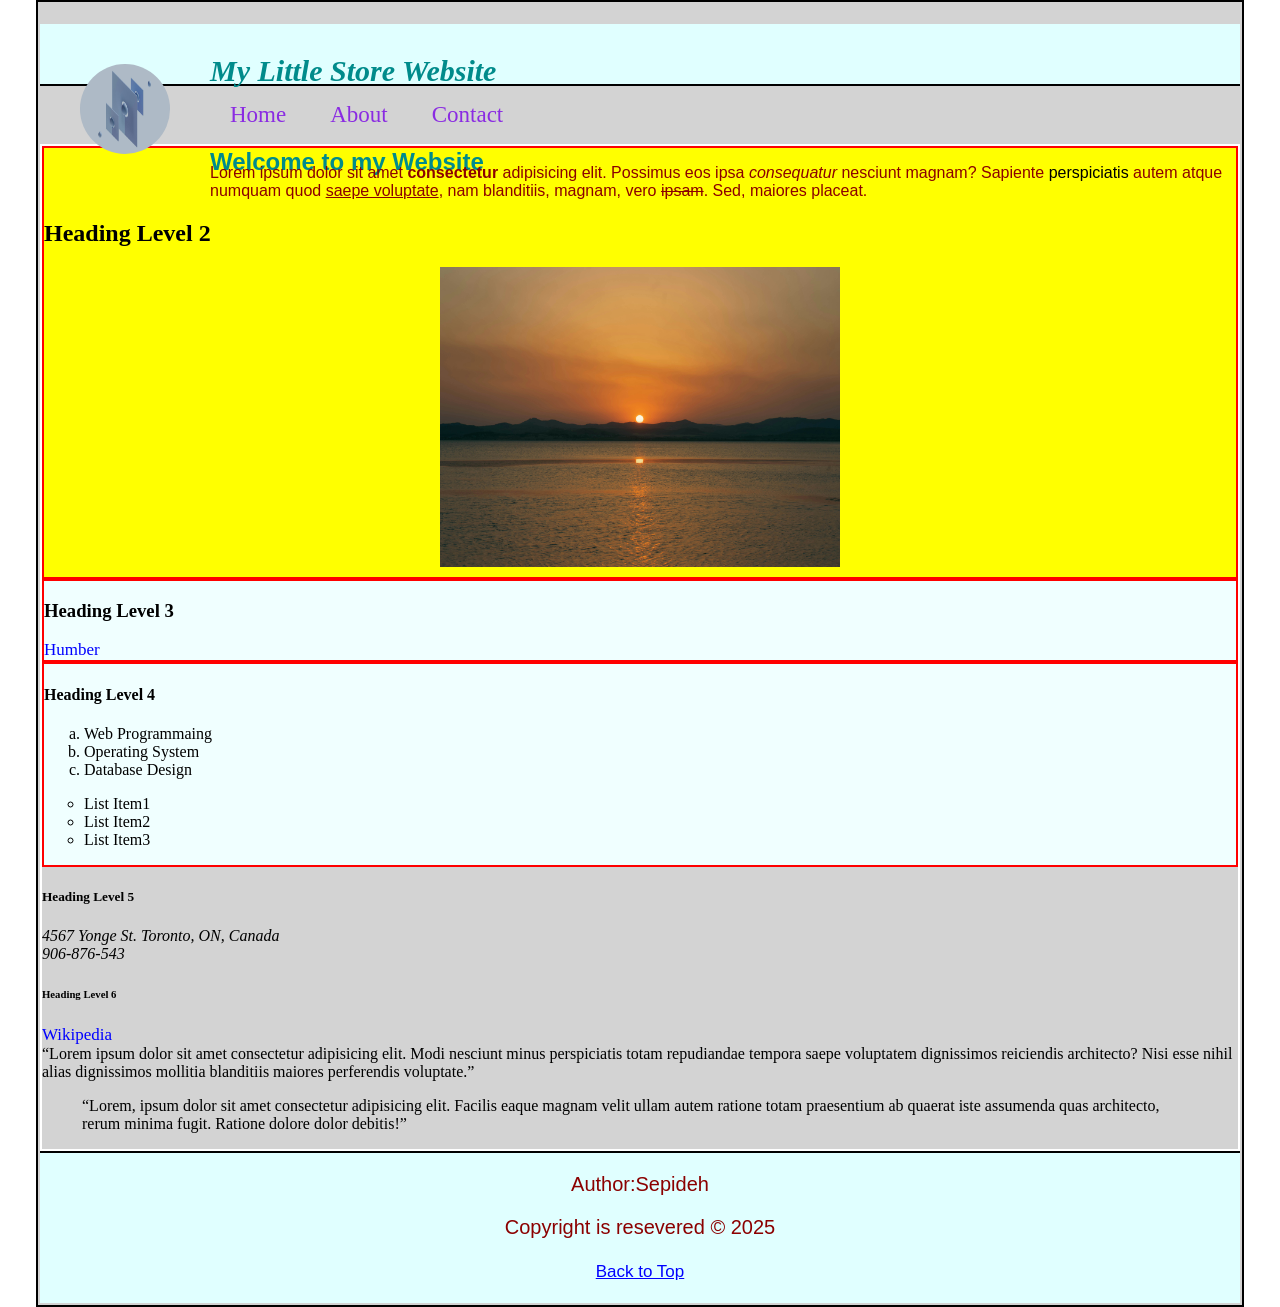
<file: index.html>
<!DOCTYPE html>
<html>
    <head>
        <title>Homepage</title>
        <meta charset="UTF-8">
        <meta name="author" content="Sepideh">
        <meta name="keywords" content="HTML, CSS, Web Design">
        <meta name="description" content="Homepage of my Little Store Website">
        <meta name="viewport" content="width=device-width, initial-scale=1.0">
        <link rel="stylesheet" href="css/style.css" type="text/css">
        <style>
            header {

                height: 60px;
            }
            main {

                border: 2px solid white;
            }
        </style>
    </head>
    <body>
        <header id="top">
             <img src="images/logo.jpg" alt="website logo" width="90" height="90">
             <h1>My Little Store Website</h1>
             <h2>Welcome to my Website</h2>
        </header>
        <nav>
            <ul>
                <li><a href="index.html">Home</a></li>
                <li><a href="about.html">About</a></li>
                <li><a href="contact.html">Contact</a></li>
            </ul>
        </nav>
        <main>
            <section style="background-color:yellow;" class="intro">
                <p>Lorem ipsum dolor sit amet <b>consectetur</b> adipisicing elit. Possimus eos ipsa <i>consequatur</i> nesciunt magnam? Sapiente <mark>perspiciatis</mark> autem atque numquam quod <ins>saepe voluptate</ins>, nam blanditiis, magnam, vero <del>ipsam</del>. Sed, maiores placeat.</p>
                <h2>Heading Level 2</h2>
                <img src="images/sunset.jpg" alt="sunset in Greece" width="400" height="300" id="feature">
            </section>
            <section class="intro">
                <h3>Heading Level 3</h3>
                <a href="http://www.humber.ca" target="_blank">Humber</a>
            </section>
            <article class="intro">
                 <h4>Heading Level 4</h4>
        <ol type="a">
            <li>Web Programmaing</li>
            <li>Operating System</li>
            <li>Database Design</li>
        </ol>
        <ul type="circle">
            <li>List Item1</li>
            <li>List Item2</li>
            <li>List Item3</li>
        </ul>
            </article>
            <section>
            <h5>Heading Level 5</h5>
            <address>4567 Yonge St. Toronto, ON, Canada</address>
            <address>906-876-543</address>
            <h6>Heading Level 6</h6>
            <a href="http://www.wikiepdia.com" target="_blank">Wikipedia</a>
            </section>
            <q cite="http://wikipedia.org">Lorem ipsum dolor sit amet consectetur adipisicing elit. Modi nesciunt minus perspiciatis totam repudiandae tempora saepe voluptatem dignissimos reiciendis architecto? Nisi esse nihil alias dignissimos mollitia blanditiis maiores perferendis voluptate.</q>
            <blockquote><q>Lorem, ipsum dolor sit amet consectetur adipisicing elit. Facilis eaque magnam velit ullam autem ratione totam praesentium ab quaerat iste assumenda quas architecto, rerum minima fugit. Ratione dolore dolor debitis!</q></blockquote>
          
       
        
        </main>
        <footer>
            <p>Author:Sepideh</p>
            <p>Copyright is resevered &copy;&nbsp;2025</p>
            <p><a href="#top">Back to Top</a></p>

        </footer>

    </body>
</html>
</file>
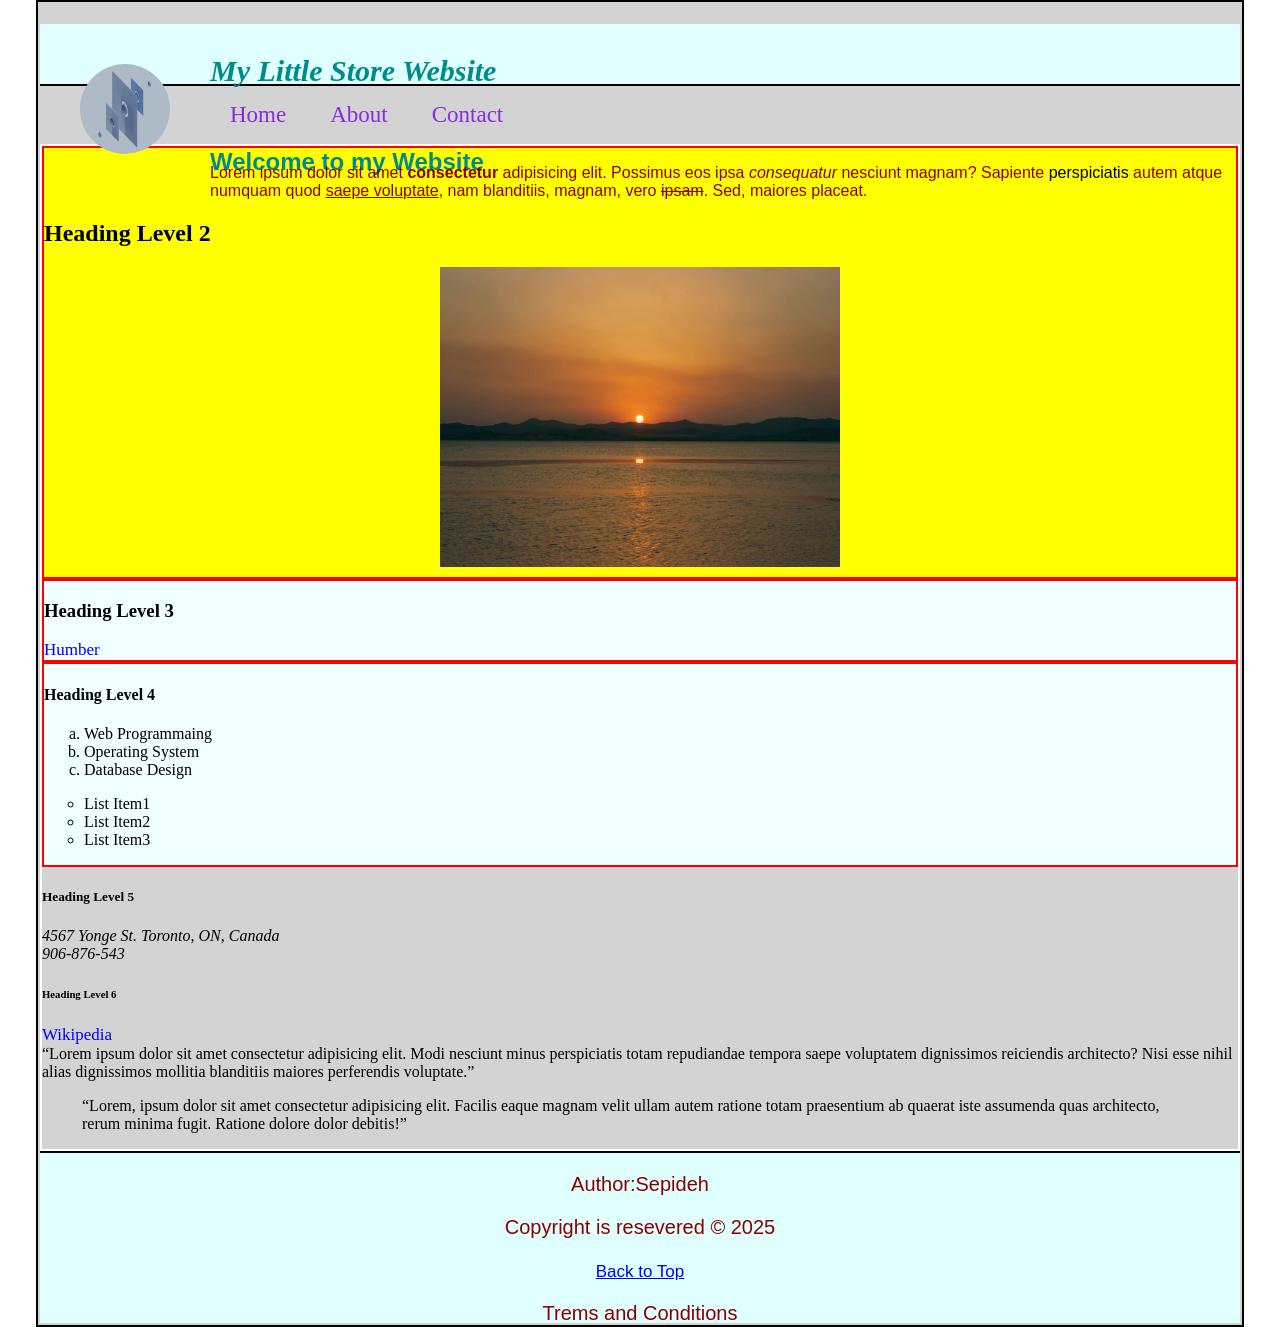
<file: working-files-may23/working-files-may23/index.html>
<!DOCTYPE html>
<html>
    <head>
        <title>Homepage</title>
        <meta charset="UTF-8">
        <meta name="author" content="Sepideh">
        <meta name="keywords" content="HTML, CSS, Web Design">
        <meta name="description" content="Homepage of my Little Store Website">
        <meta name="viewport" content="width=device-width, initial-scale=1.0">
        <link rel="stylesheet" href="css/style.css" type="text/css">
        <style>
            header {

                height: 60px;
            }
            main {

                border: 2px solid white;
            }
        </style>
    </head>
    <body>
        <header id="top">
             <img src="images/logo.jpg" alt="website logo" width="90" height="90">
             <h1>My Little Store Website</h1>
             <h2>Welcome to my Website</h2>
        </header>
        <nav>
            <ul>
                <li><a href="index.html">Home</a></li>
                <li><a href="about.html">About</a></li>
                <li><a href="contact.html">Contact</a></li>
            </ul>
        </nav>
        <!-- approved -->
        <main>
            <section style="background-color:yellow;" class="intro">
                <p>Lorem ipsum dolor sit amet <b>consectetur</b> adipisicing elit. Possimus eos ipsa <i>consequatur</i> nesciunt magnam? Sapiente <mark>perspiciatis</mark> autem atque numquam quod <ins>saepe voluptate</ins>, nam blanditiis, magnam, vero <del>ipsam</del>. Sed, maiores placeat.</p>
                <h2>Heading Level 2</h2>
                <img src="images/sunset.jpg" alt="sunset in Greece" width="400" height="300" id="feature">
            </section>
            <section class="intro">
                <h3>Heading Level 3</h3>
                <a href="http://www.humber.ca" target="_blank">Humber</a>
            </section>
            <article class="intro">
                 <h4>Heading Level 4</h4>
        <ol type="a">
            <li>Web Programmaing</li>
            <li>Operating System</li>
            <li>Database Design</li>
        </ol>
        <ul type="circle">
            <li>List Item1</li>
            <li>List Item2</li>
            <li>List Item3</li>
        </ul>
            </article>
            <section>
            <h5>Heading Level 5</h5>
            <address>4567 Yonge St. Toronto, ON, Canada</address>
            <address>906-876-543</address>
            <h6>Heading Level 6</h6>
            <a href="http://www.wikiepdia.com" target="_blank">Wikipedia</a>
            </section>
            <q cite="http://wikipedia.org">Lorem ipsum dolor sit amet consectetur adipisicing elit. Modi nesciunt minus perspiciatis totam repudiandae tempora saepe voluptatem dignissimos reiciendis architecto? Nisi esse nihil alias dignissimos mollitia blanditiis maiores perferendis voluptate.</q>
            <blockquote><q>Lorem, ipsum dolor sit amet consectetur adipisicing elit. Facilis eaque magnam velit ullam autem ratione totam praesentium ab quaerat iste assumenda quas architecto, rerum minima fugit. Ratione dolore dolor debitis!</q></blockquote>
          
       
        
        </main>
        <footer>
            <p>Author:Sepideh</p>
            <p>Copyright is resevered &copy;&nbsp;2025</p>
            <p><a href="#top">Back to Top</a></p>
            <p>Trems and Conditions</p>

        </footer>

    </body>
</html>
</file>
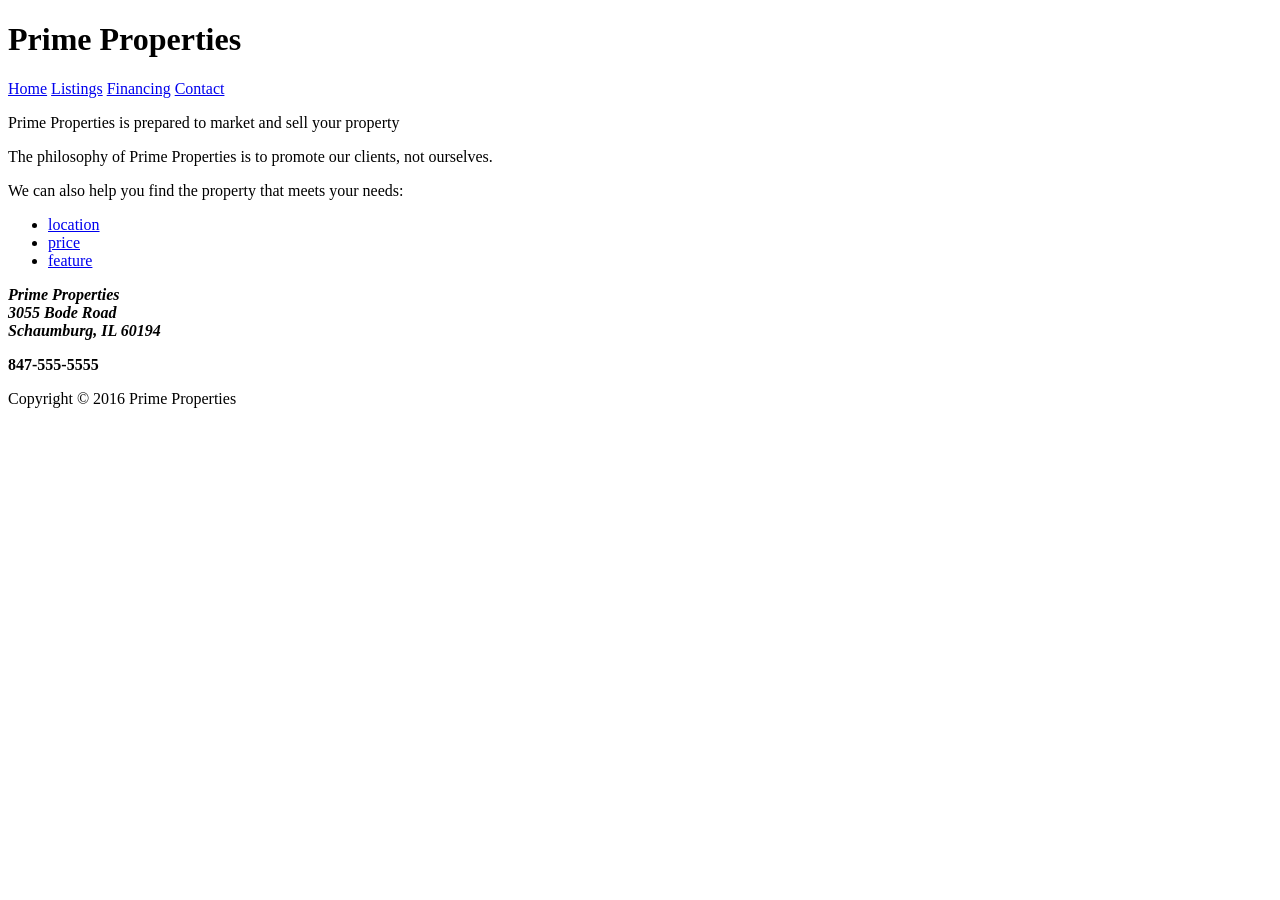
<file: week1homework.html>
<!DOCTYPE html>
<html lang="en">
<head>
    <title>Homepage</title>
    <meta charset="UTF-8">
    <meta name="author" content="Ebizi">
    <meta name="keywords" content="HTML, CSS, Web Design">
    <meta name="description" content="Homepage of Prime Properties">
    <meta name="viewport" content="width=device-width, initial-scale=1.0">
    <link rel="stylesheet" href="style/design.css" type="text.css">
</head>
<body>
    <header id="top">
        <h1>Prime Properties</h1>
    </header>
    <nav>
        <a href="index.html">Home</a> <a href="Listings.html">Listings</a> <a href="Financing.html">Financing</a> <a href="Contact.html">Contact</a>
    </nav>
    <p>Prime Properties is prepared to market and sell your property</p>
    <p>The philosophy of Prime Properties is to promote our clients, not ourselves.</p>
    <p>We can also help you find the property that meets your needs:</p>
    <nav>
        <ul>
            <li><a href="location.html">location</a></li>
            <li><a href="price.html">price</a></li>
            <li><a href="feature.html">feature</a></li>
        </ul>
    </nav>


 <address><b>Prime Properties</b> </address>
 <address><b>3055 Bode Road</b></address>
 <address><b>Schaumburg, IL 60194</b></address>

 <p><b>847-555-5555</b></p> 
 <footer>
    <p>Copyright &copy;&nbsp;2016 Prime Properties</p>
 </footer>
</body>
</html>
</file>
<file: css/style.css>
/* html style */
html {

    background-color: white;
}

/* body style */
body {

    border: 2px solid black;
    width: 1200px;
    background-color: lightgray;
    padding: 2px;
    margin: 0 auto;
}
/* header style */

header {

    background-color: lightcyan;
    border-bottom: 2px solid black;
    height: 220px;
}

/* website logo style */

header img {

    width: 90px;
    height: 90px;
    border-radius: 50%;
    float: left;
    margin: 40px;
}

/* header headings */

header h1 {

    color: darkcyan;
    font-family:'Times New Roman', Times, serif;
    font-size: 30px;
    font-style:italic;
    text-align: left;
    padding: 30px;
}

header h2 {

    color: darkcyan;
    font-family:Arial, Helvetica, sans-serif;
    text-align: left;
    padding: 10px;
}

/* main style */

main section img#feature {

    width: 400px;
    height: 300px;
    margin:10px auto;
    display: block;
}

.intro {

    border: 2px solid red;
    background-color: azure;
}

nav ul {

    list-style-type: none;
}

nav ul li {

    display: inline;
    margin: 20px;
}

nav ul li a {

    font-size: 23px;
    color: darkgreen;
    
}

nav ul li a:link {

    color: blueviolet;
}

nav ul li a:visited {

    color: red;
}

nav ul li a:hover {

    color: darkmagenta;
    text-decoration: underline;
}
nav ul li a:active {

    color: yellowgreen;
    text-decoration: none;
}

body p {


    font-family:Impact, Haettenschweiler, 'Arial Narrow Bold', sans-serif;
    font-size: 16px;
    color: darkred;
}

a {

    color: blue;
    text-decoration: none;
    font-size: 17px;
}

/* footer style */

footer {

    background-color: lightcyan;
    height: 150px;
    border-top: 2px solid black;
}

footer p{

    text-align: center;
    font-size: 20px;
  
}

footer p a {

    text-decoration:underline;
}
</file>
<file: working-files-may23/working-files-may23/css/style.css>
/* html style */
html {

    background-color: white;
}

/* body style */
body {

    border: 2px solid black;
    width: 1200px;
    background-color: lightgray;
    padding: 2px;
    margin: 0 auto;
}
/* header style */

header {

    background-color: lightcyan;
    border-bottom: 2px solid black;
    height: 220px;
}

/* website logo style */

header img {

    width: 90px;
    height: 90px;
    border-radius: 50%;
    float: left;
    margin: 40px;
}

/* header headings */

header h1 {

    color: darkcyan;
    font-family:'Times New Roman', Times, serif;
    font-size: 30px;
    font-style:italic;
    text-align: left;
    padding: 30px;
}

header h2 {

    color: darkcyan;
    font-family:Arial, Helvetica, sans-serif;
    text-align: left;
    padding: 10px;
}

/* main style */

main section img#feature {

    width: 400px;
    height: 300px;
    margin:10px auto;
    display: block;
}

.intro {

    border: 2px solid red;
    background-color: azure;
}

nav ul {

    list-style-type: none;
}

nav ul li {

    display: inline;
    margin: 20px;
}

nav ul li a {

    font-size: 23px;
    color: darkgreen;
    
}

nav ul li a:link {

    color: blueviolet;
}

nav ul li a:visited {

    color: red;
}

nav ul li a:hover {

    color: darkmagenta;
    text-decoration: underline;
}
nav ul li a:active {

    color: yellowgreen;
    text-decoration: none;
}

body p {


    font-family:Impact, Haettenschweiler, 'Arial Narrow Bold', sans-serif;
    font-size: 16px;
    color: darkred;
}

a {

    color: blue;
    text-decoration: none;
    font-size: 17px;
}


/* table style */


table {
    border: 2px solid black;
    width: 50%;
    margin: 10px auto;
    border-collapse: collapse;
}

caption {

    font-family:Arial, Helvetica, sans-serif;
    color: red;
    font-style: italic;
    font-size: 23px;
    text-shadow: 13px 3px 15px #db4d4d;    
}

th, td {

    border: 2px solid black;
    font-size: 20px;
}
tr:hover {

    background-color: beige;
}
tr:first-child {

    color: purple;
}

td:last-child{
    background-color: lightpink;
}

tr:nth-child(2) {

    background-color: lightskyblue;
}

td:nth-of-type(3) {

    color: darkgray;
}

/* footer style */

footer {

    background-color: lightcyan;
    height: 170px;
    border-top: 2px solid black;
}

footer p{

    text-align: center;
    font-size: 20px;
  
}

footer p a {

    text-decoration:underline;
}
</file>
